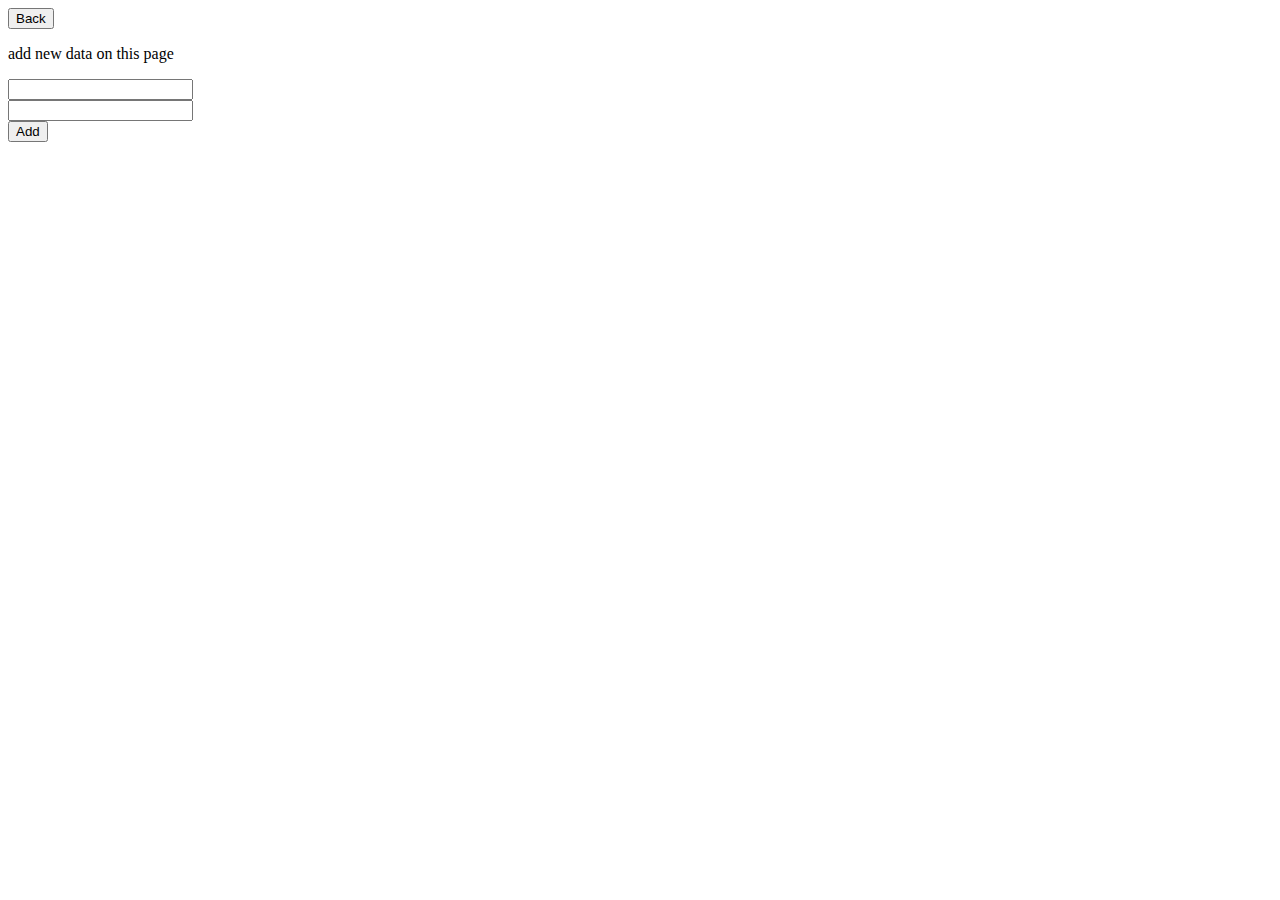
<file: templates/add_data.html>
<!-- TODO: Add category -->
<!DOCTYPE html>
<html>

<head>
    <title>Add data</title>
    <form action="/study_index">
        <input type="submit" value="Back">
    </form>
</head>

<body>
    <p>add new data on this page</p>

    <form action="/add_element" method="post">
        <input type="text" id="text1" name="text1"><br>
        <input type="text" id="text2" name="text2"><br>
        <input type="submit" value="Add">
    </form>
</body>

</html>
</file>
